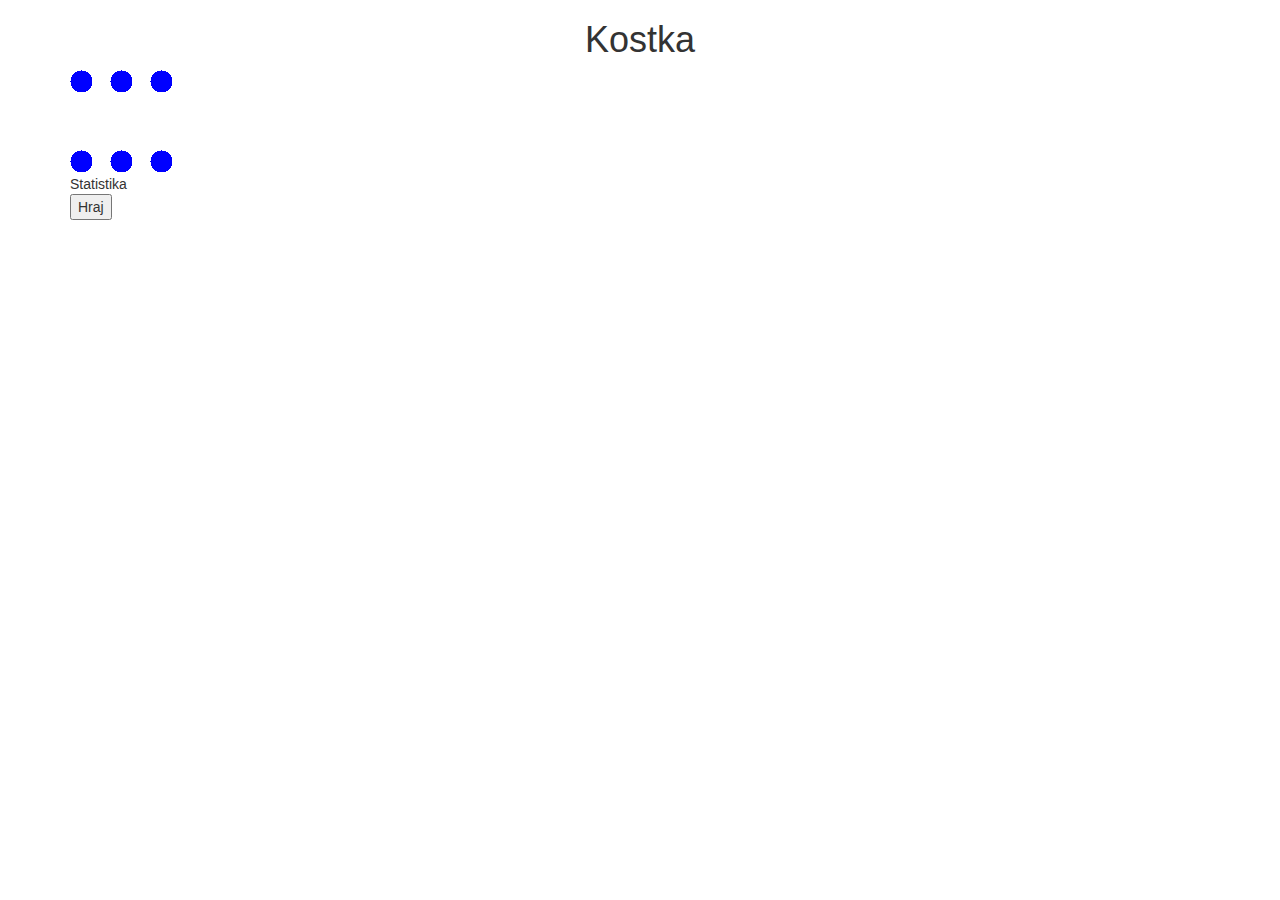
<file: index.html>
<!DOCTYPE html>
<html lang="cs">
    <head>
        <meta charset="utf-8">
        <meta http-equiv="X-UA-Compatible" content="IE=edge">
        <meta name="viewport" content="width=device-width, initial-scale=1">
        <title>Kostka</title>

        <!-- Bootstrap CSS -->
        <link href="https://maxcdn.bootstrapcdn.com/bootstrap/3.3.7/css/bootstrap.min.css" rel="stylesheet">

        <!-- HTML5 Shim and Respond.js IE8 support of HTML5 elements and media queries -->
        <!-- WARNING: Respond.js doesn't work if you view the page via file:// -->
        <!--[if lt IE 9]>
            <script src="https://oss.maxcdn.com/libs/html5shiv/3.7.3/html5shiv.js"></script>
            <script src="https://oss.maxcdn.com/libs/respond.js/1.4.2/respond.min.js"></script>
        <![endif]-->
    </head>
    <body>
        <h1 class="text-center">Kostka</h1>
        <div class="container">
            <figure>
                <img id="kostka" src="img/kostka6.png" alt="Kostka">
            </figure>
            <div id="statistika">Statistika</div>
            <button id="tlacitko">Hraj</button>
        </div>

        <!-- jQuery -->
        <script src="https://ajax.googleapis.com/ajax/libs/jquery/1.12.4/jquery.min.js"></script>
        <!-- Bootstrap JavaScript -->
        <script src="https://maxcdn.bootstrapcdn.com/bootstrap/3.3.7/js/bootstrap.min.js"></script>
        <script src="js/game.js"></script>
    </body>
</html>
</file>
